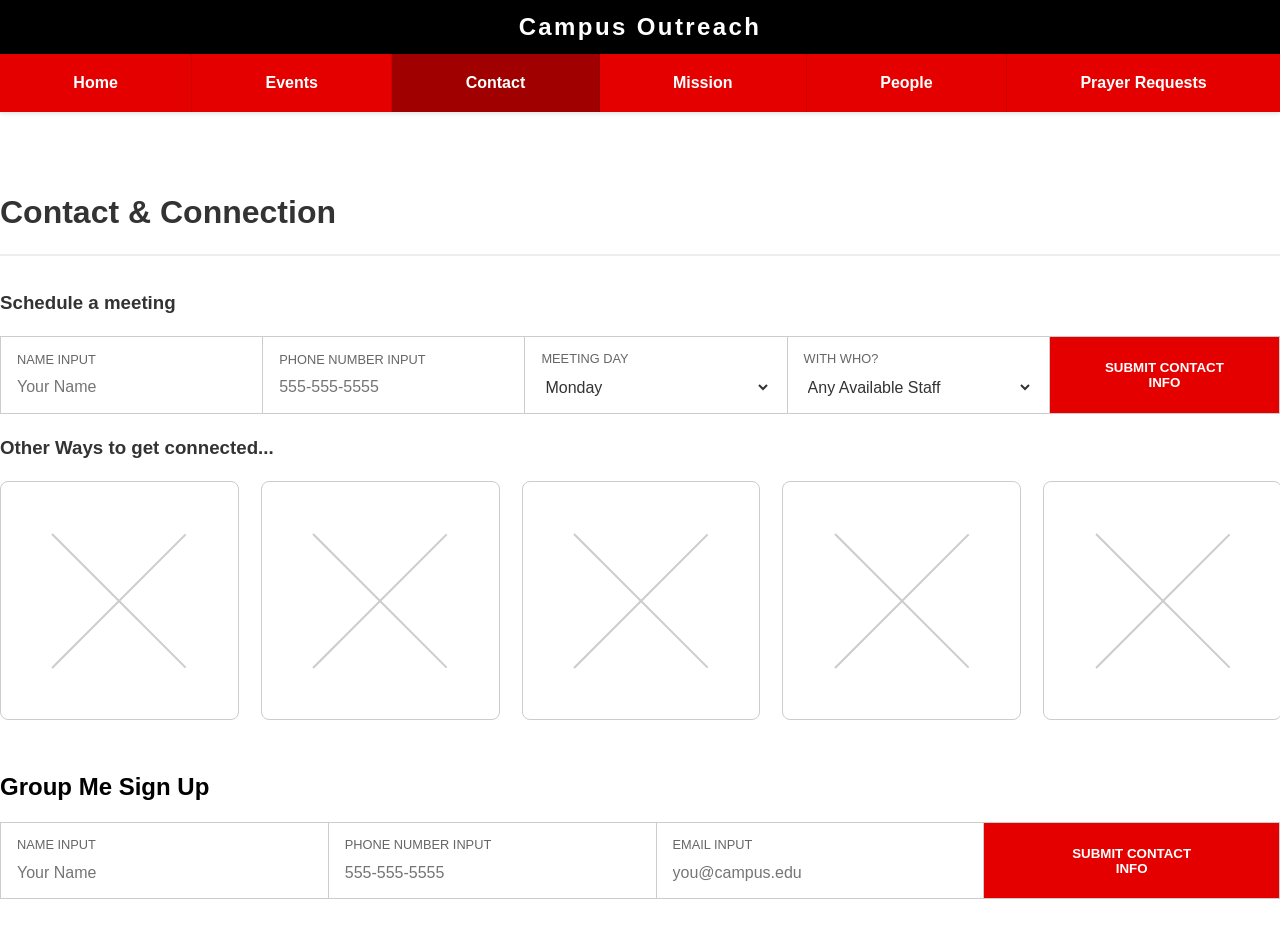
<file: contact.html>
<!DOCTYPE html>
<html lang="en">
<head>
  <meta charset="UTF-8">
  <meta name="viewport" content="width=device-width, initial-scale=1.0">
  <title>Campus Outreach</title>
  <link rel="stylesheet" href="stylesFinal.css">
</head>
<body>

  <header class="header">
    <div class="logo-bar">
      <div class="container">
        <div class="logo">Campus Outreach</div>
      </div>
    </div>

    <div class="nav-bar-wrapper">
      <nav class="nav-bar" id="main-nav">
        <a href="finalIndex.html" class="nav-link">Home</a>
        <a href="events.html" class="nav-link">Events</a>
        <a href="contact.html" class="nav-link current">Contact</a>
        <a href="mission.html" class="nav-link">Mission</a>
        <a href="people.html" class="nav-link">People</a>
        <a href="prayer.html" class="nav-link">Prayer Requests</a>
      </nav>
    </div>
  </header>
    <main>
      <section id="contact" class="section active"> 
        <h2 class="section-title">Contact & Connection</h2>
        <div class="mb-12">
          <h3 class="text-2xl font-semibold mb-4">Schedule a meeting</h3>
          
          <form class="form-grid" action="mailto:contact@campusoutreach.org" method="POST" enctype="text/plain">

            <div class="form-input-group">
              <label for="name">NAME INPUT</label>
              <input type="text" id="name" name="Name" placeholder="Your Name" required>
            </div>

            <div class="form-input-group">
              <label for="phone">PHONE NUMBER INPUT</label>
              <input type="tel" id="phone" name="Phone Number" placeholder="555-555-5555" required>
            </div>

            <div class="form-input-group">
              <label for="meeting_day">MEETING DAY</label>
              <select id="meeting_day" name="Meeting Day">
                <option>Monday</option>
                <option>Tuesday</option>
                <option>Wednesday</option>
                <option>Thursday</option>
                <option>Friday</option>
              </select>
            </div>

            <div class="form-input-group">
              <label for="with_who">WITH WHO?</label>
              <select id="with_who" name="Staff Member">
                <option>Any Available Staff</option>
                <option>Isaac Kain - OSU</option>
                <option>Logan Carpenter - Director</option>
                <option>Austin Sprong - UC</option>
              </select>
            </div>

            <div class="submit-button-group">
              <button type="submit" aria-label="Submit Contact Info">
                SUBMIT CONTACT<br>INFO
              </button>
            </div>
          </form>
        </div>

        <h3 class="text-2xl font-semibold mb-4 mt-8">Other Ways to get connected...</h3>
        <div class="connect-grid mb-12">
          <div class="connect-placeholder"></div>
          <div class="connect-placeholder"></div>
          <div class="connect-placeholder"></div>
          <div class="connect-placeholder"></div>
          <div class="connect-placeholder"></div>
        </div>

        <h3 class="groupme-title">Group Me Sign Up</h3>

        <form class="form-grid" action="mailto:groupme@campusoutreach.org" method="POST" enctype="text/plain">
          
          <div class="form-input-group">
            <label for="gm_name">NAME INPUT</label>
            <input type="text" id="gm_name" name="GroupMe Name" placeholder="Your Name" required>
          </div>

          <div class="form-input-group">
            <label for="gm_phone">PHONE NUMBER INPUT</label>
            <input type="tel" id="gm_phone" name="GroupMe Phone" placeholder="555-555-5555" required>
          </div>

          <div class="form-input-group">
            <label for="gm_email">EMAIL INPUT</label>
            <input type="email" id="gm_email" name="GroupMe Email" placeholder="you@campus.edu" required>
          </div>
          <div class="submit-button-group">
            <button type="submit" aria-label="Submit Group Me Sign Up">
              SUBMIT CONTACT<br>INFO
            </button>
          </div>
        </form>
      </section>
    </main>
</body>
</html>
</file>
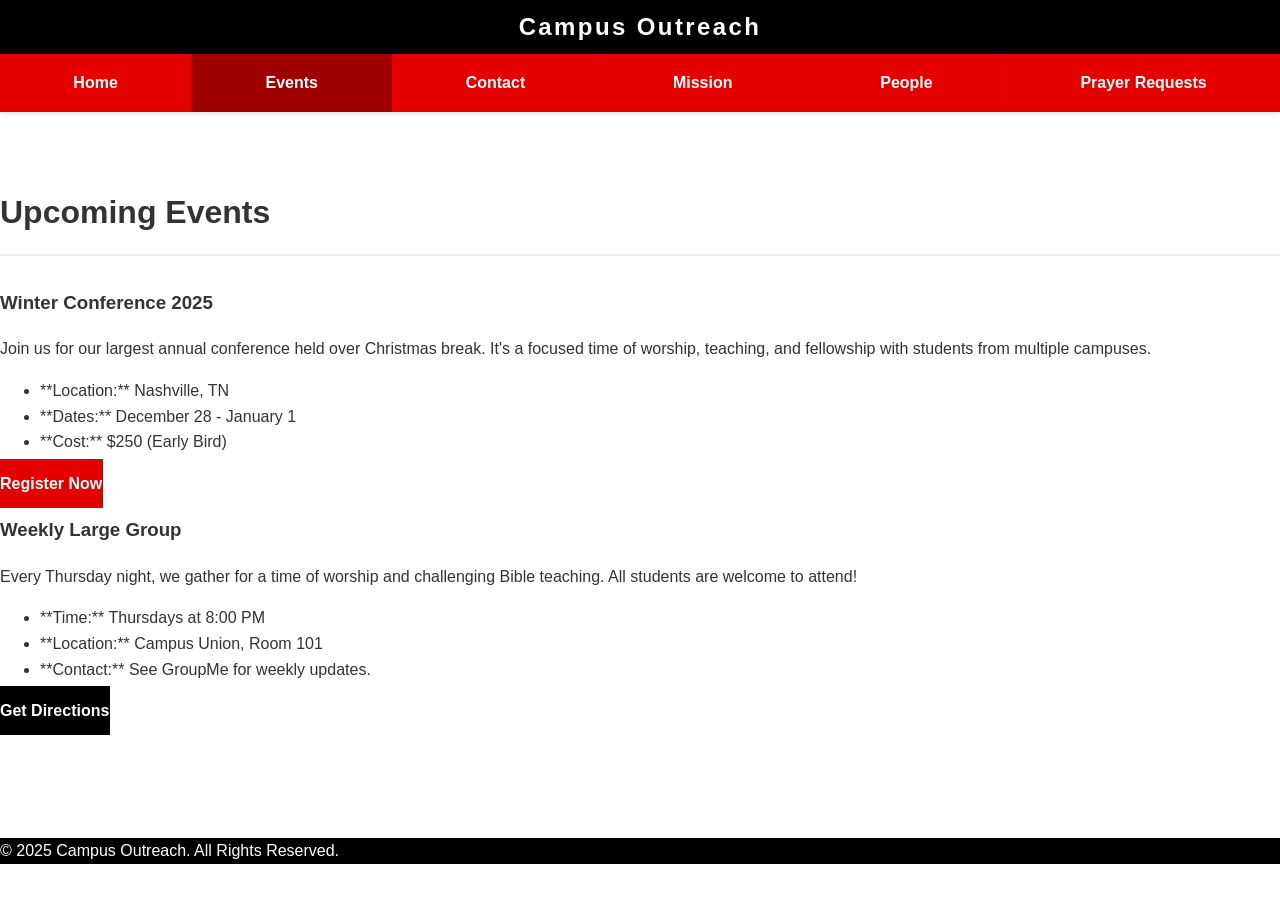
<file: events.html>
<!DOCTYPE html>
<html lang="en">
<head>
    <meta charset="UTF-8">
    <meta name="viewport" content="width=device-width, initial-scale=1.0">
    <title>Campus Outreach</title>
    <link rel="stylesheet" href="stylesFinal.css">
</head>
<body>

    <header class="header">
        <div class="logo-bar">
            <div class="container">
                <div class="logo">Campus Outreach</div>
            </div>
        </div>

        <div class="nav-bar-wrapper">
            <nav class="nav-bar" id="main-nav">
                <a href="finalIndex.html" class="nav-link">Home</a>
                <a href="events.html" class="nav-link current">Events</a>
                <a href="contact.html" class="nav-link">Contact</a>
                <a href="mission.html" class="nav-link">Mission</a>
                <a href="people.html" class="nav-link">People</a>
                <a href="prayer.html" class="nav-link">Prayer Requests</a>
            </nav>
        </div>
    </header>
        <main>
            <section id="events" class="section active">
                <h2 class="section-title">Upcoming Events</h2>
                <div class="grid md:grid-cols-2 gap-8">
                    <div class="p-6 border rounded-lg shadow-md">
                        <h3 class="text-xl font-bold text-red-700 mb-2">Winter Conference 2025</h3>
                        <p class="text-gray-700 mb-4">
                            Join us for our largest annual conference held over Christmas break. It's a focused time of worship, teaching, and fellowship with students from multiple campuses.
                        </p>
                        <ul class="list-disc list-inside text-sm text-gray-600">
                            <li>**Location:** Nashville, TN</li>
                            <li>**Dates:** December 28 - January 1</li>
                            <li>**Cost:** $250 (Early Bird)</li>
                        </ul>
                        <a data-target="contact" class="nav-link mt-4 inline-block px-4 py-2 text-center rounded-md" style="background-color: var(--co-accent); color: white;">Register Now</a>
                    </div>
                    <div class="p-6 border rounded-lg shadow-md">
                        <h3 class="text-xl font-bold text-red-700 mb-2">Weekly Large Group</h3>
                        <p class="text-gray-700 mb-4">
                            Every Thursday night, we gather for a time of worship and challenging Bible teaching. All students are welcome to attend!
                        </p>
                        <ul class="list-disc list-inside text-sm text-gray-600">
                            <li>**Time:** Thursdays at 8:00 PM</li>
                            <li>**Location:** Campus Union, Room 101</li>
                            <li>**Contact:** See GroupMe for weekly updates.</li>
                        </ul>
                        <a data-target="contact" class="nav-link mt-4 inline-block px-4 py-2 text-center rounded-md" style="background-color: var(--co-primary); color: white;">Get Directions</a>
                    </div>
                </div>
            </section>
        </main>      
    <footer class="text-center py-4 text-sm mt-8" style="background-color: var(--co-primary); color: white;">
        &copy; 2025 Campus Outreach. All Rights Reserved.   
    </footer>       
</body>
</html>
</file>
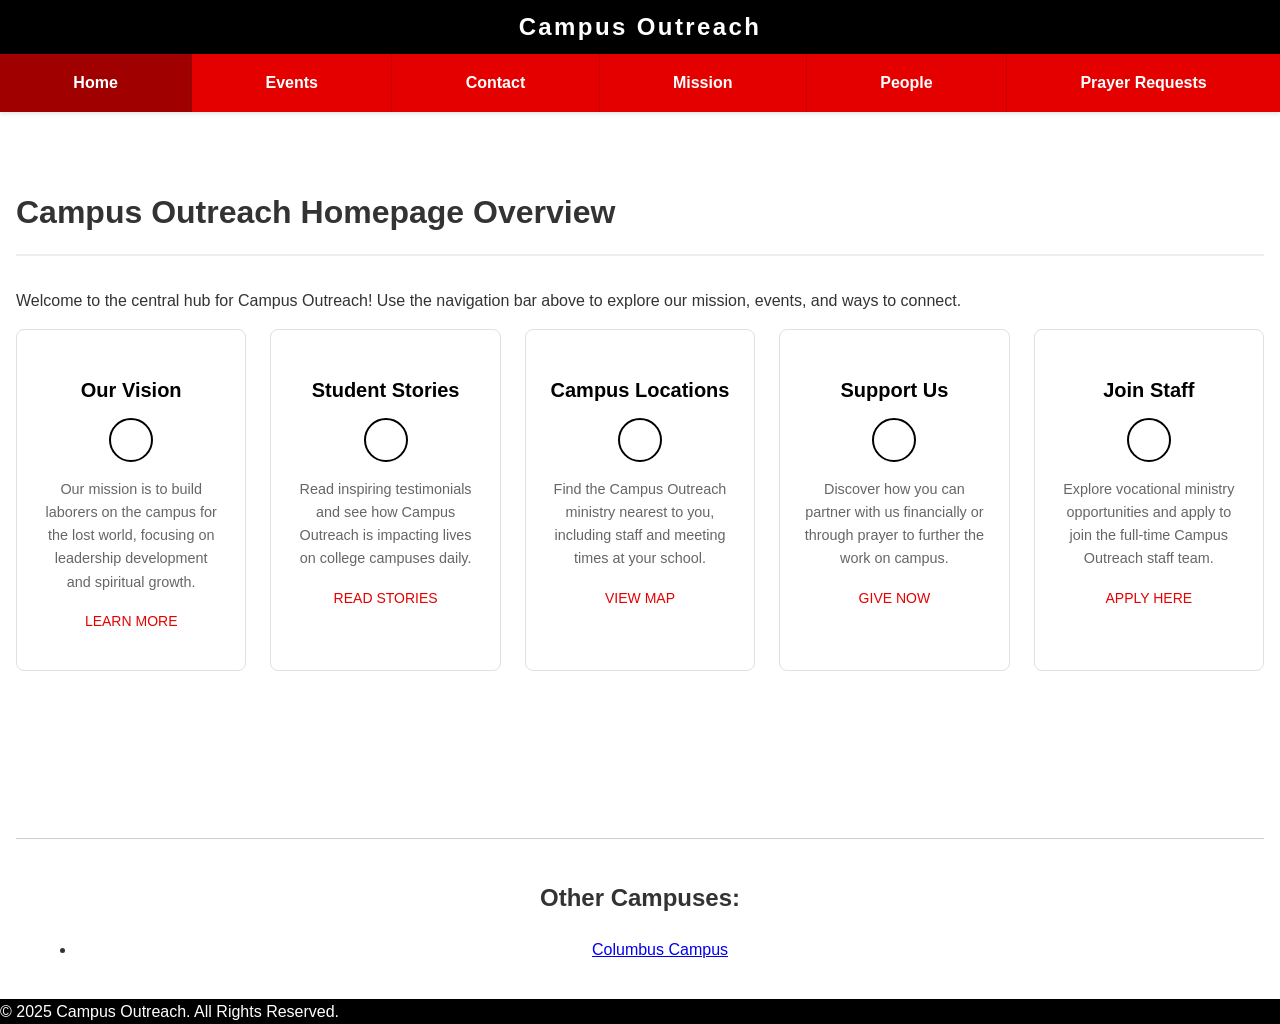
<file: finalIndex.html>
<!DOCTYPE html> <html lang="en"> <head> <meta charset="UTF-8"> <meta
            name="viewport" content="width=device-width, initial-scale=1.0">
        <title>Campus Outreach</title> <link rel="stylesheet"
            href="stylesFinal.css"> 
        </head> <body> <header class="header"> <div
                class="logo-bar"> <div class="container"> <div
                        class="logo">Campus Outreach</div> 
                    </div>
                 </div> 
                <div class="nav-bar-wrapper"> <nav class="nav-bar" id="main-nav"> <a
                        href="finalIndex.html" class="nav-link current">Home</a>
                    <a href="events.html" class="nav-link">Events</a> <a
                        href="contact.html" class="nav-link">Contact</a> <a
                        href="mission.html" class="nav-link">Mission</a> <a
                        href="people.html" class="nav-link">People</a> <a
                        href="prayer.html" class="nav-link">Prayer Requests</a>
                </nav> </div> </header> <div class="container"> <main
                class="main-content"> <section id="home" class="section active">
                    <h2 class="section-title">Campus Outreach Homepage Overview</h2> 
                    <p class="mb-8 text-xl text-center text-gray-600"> Welcome
                        to the central hub for Campus Outreach! Use the
                        navigation bar above to explore our mission, events, and
                        ways to connect. </p> <div class="info-grid"> 
                            <div class="info-card"> <h3>Our Vision</h3> <div
                                class="placeholder-circle"></div> <p
                                style="font-size: 0.9rem; color: #666;"> Our
                                mission is to build laborers on the campus for
                                the lost world, focusing on leadership
                                development and spiritual growth. </p> <p
                                class="contact-text">LEARN MORE</p> </div> <div
                            class="info-card"> <h3>Student Stories</h3> <div
                                class="placeholder-circle"></div> <p
                                style="font-size: 0.9rem; color: #666;"> Read
                                inspiring testimonials and see how Campus
                                Outreach is impacting lives on college campuses
                                daily. </p> <p class="contact-text">READ
                                STORIES</p> </div> <div class="info-card">
                            <h3>Campus Locations</h3> <div
                                class="placeholder-circle">
                            </div> <p
                                style="font-size: 0.9rem; color: #666;"> Find
                                the Campus Outreach ministry nearest to you,
                                including staff and meeting times at your
                                school. </p> <p class="contact-text">VIEW
                                MAP</p> </div> <div class="info-card">
                            <h3>Support Us</h3>
                             <div
                                class="placeholder-circle"></div> <p
                                style="font-size: 0.9rem; color: #666;">
                                Discover how you can partner with us financially
                                or through prayer to further the work on campus.
                            </p>
                            <p class="contact-text">GIVE NOW</p> 
                        </div>
                        <div class="info-card"> <h3>Join Staff</h3> <div
                                class="placeholder-circle"></div> <p
                                style="font-size: 0.9rem; color: #666;"> Explore
                                vocational ministry opportunities and apply to
                                join the full-time Campus Outreach staff team.
                            </p> 
                            <p class="contact-text">APPLY HERE</p>
                         </div>
                    </div> 

                </section> 
                <section id="other-campuses" style="padding: 20px; border-top: 1px solid #ccc; text-align: center;">
                    <h2>Other Campuses:</h2>
            <ul>
                <li>
                    <a href="https://www.cocolumbus.org/" target="_blank" rel="noopener noreferrer">
                        Columbus Campus
                    </a>
                </li>
                </ul>
            </section>
            </main> 
        </div> 

        
        <footer
            class="text-center py-4 text-sm mt-8"
            style="background-color: var(--co-primary); color: white;"> &copy;
            2025 Campus Outreach. All Rights Reserved.
        </footer>
    </body>
</html>
</file>
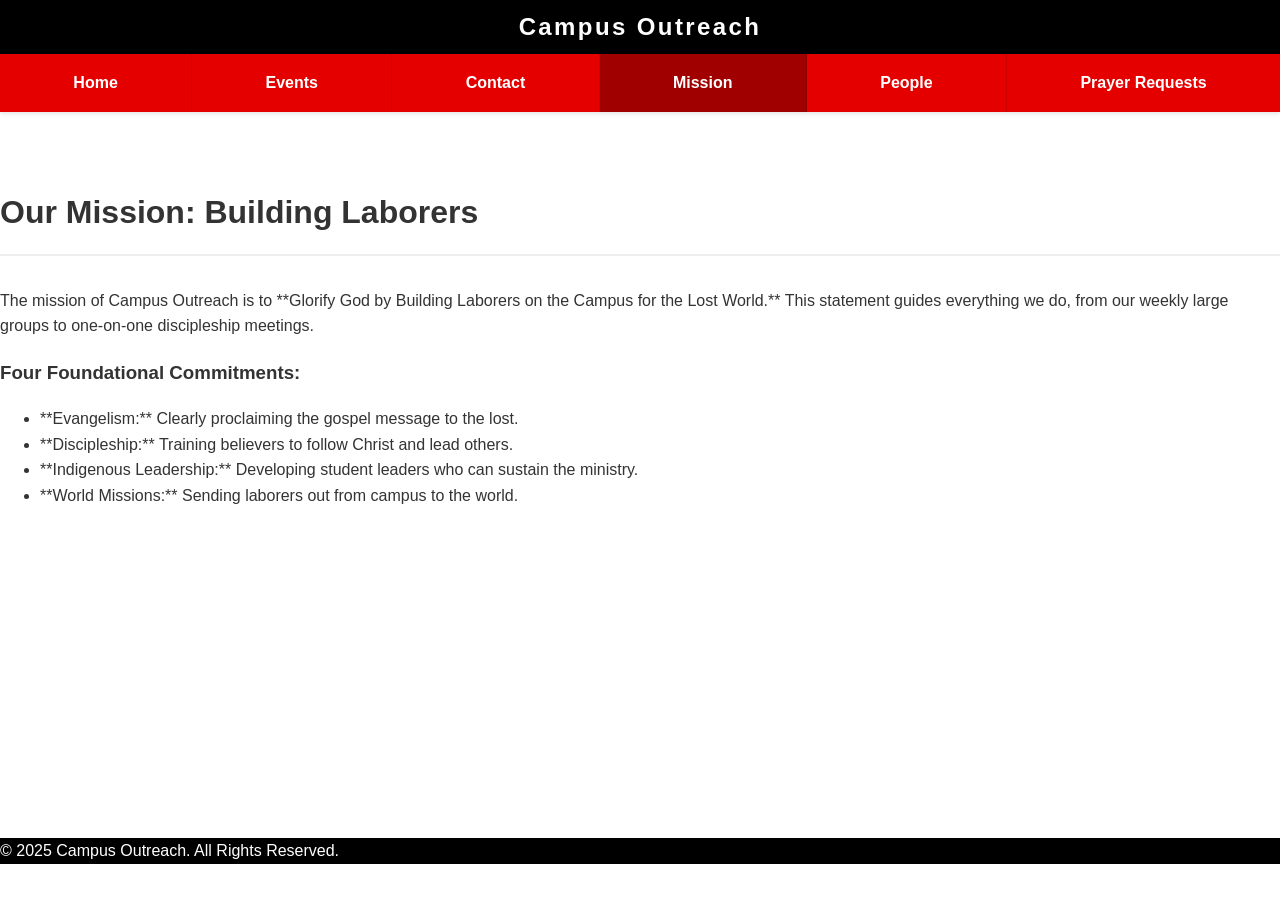
<file: mission.html>
<!DOCTYPE html>
<html lang="en">
<head>
    <meta charset="UTF-8">
    <meta name="viewport" content="width=device-width, initial-scale=1.0">
    <title>Campus Outreach</title>
    <link rel="stylesheet" href="stylesFinal.css">
</head>
<body>

    <header class="header">
        <div class="logo-bar">
            <div class="container">
                <div class="logo">Campus Outreach</div>
            </div>
        </div>

        <div class="nav-bar-wrapper">
            <nav class="nav-bar" id="main-nav">
                <a href="finalIndex.html" class="nav-link">Home</a>
                <a href="events.html" class="nav-link">Events</a>
                <a href="contact.html" class="nav-link">Contact</a>
                <a href="mission.html" class="nav-link current">Mission</a>
                <a href="people.html" class="nav-link">People</a>
                <a href="prayer.html" class="nav-link">Prayer Requests</a>
            </nav>
        </div>
    </header>
        <main>
            <section id="mission" class="section active">
                <h2 class="section-title">Our Mission: Building Laborers</h2>
                <div class="bg-gray-50 p-6 rounded-lg shadow-inner">
                    <p class="text-lg mb-4">
                        The mission of Campus Outreach is to **Glorify God by Building Laborers on the Campus for the Lost World.** This statement guides everything we do, from our weekly large groups to one-on-one discipleship meetings.
                    </p>
                    <h3 class="text-xl font-semibold text-red-700 mt-6 mb-2">Four Foundational Commitments:</h3>
                    <ul class="list-decimal list-inside space-y-2 ml-4">
                        <li>**Evangelism:** Clearly proclaiming the gospel message to the lost.</li>
                        <li>**Discipleship:** Training believers to follow Christ and lead others.</li>
                        <li>**Indigenous Leadership:** Developing student leaders who can sustain the ministry.</li>
                        <li>**World Missions:** Sending laborers out from campus to the world.</li>
                    </ul>
                </div>
            </section>
        </main>
    <footer class="text-center py-4 text-sm mt-8" style="background-color: var(--co-primary); color: white;">
        &copy; 2025 Campus Outreach. All Rights Reserved.
    </footer>
</body>
</html>
</file>
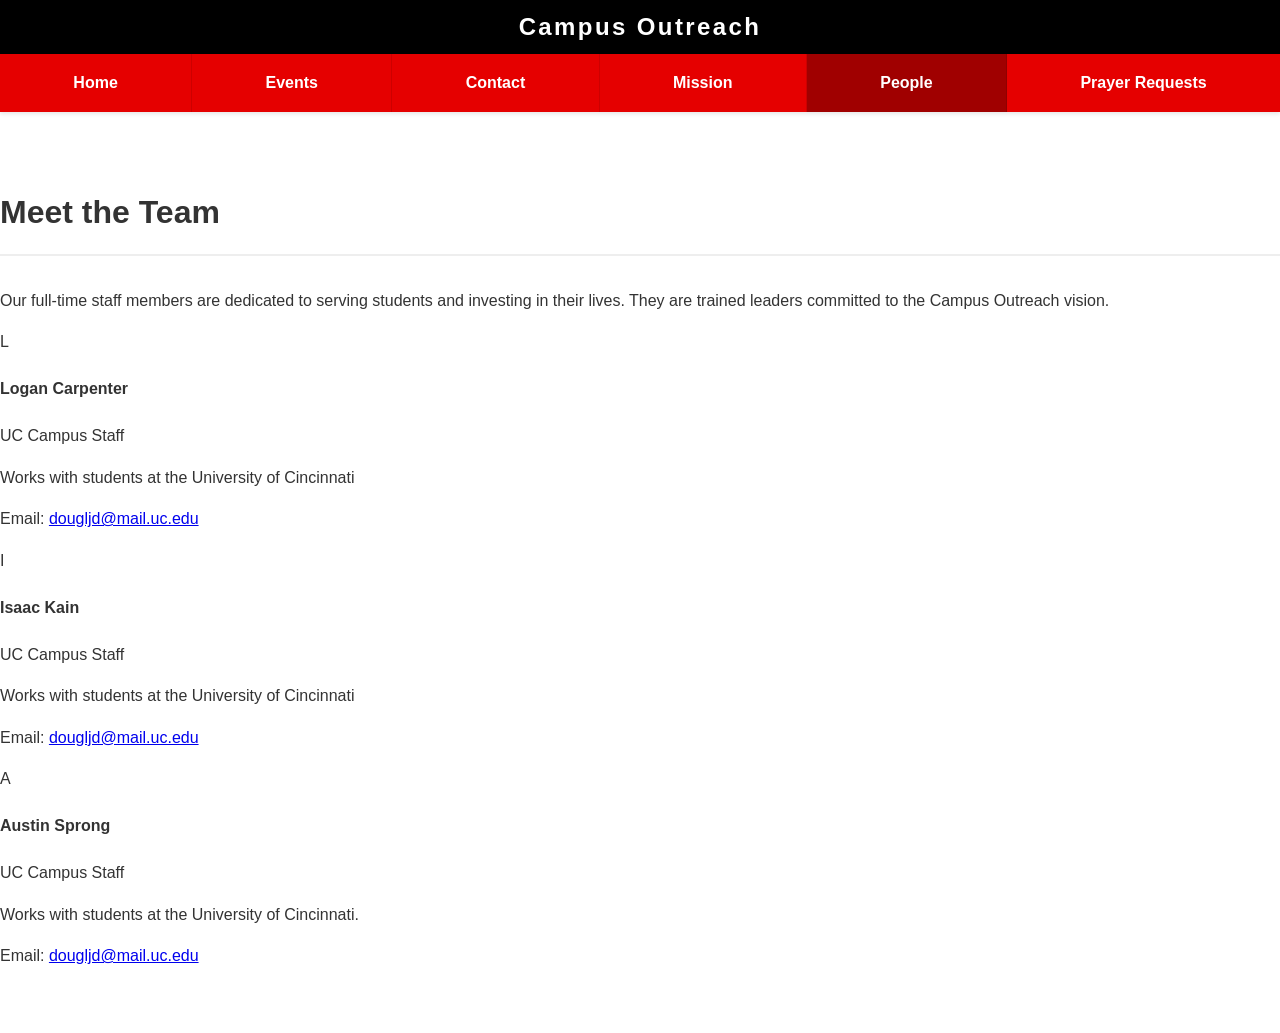
<file: people.html>
<!DOCTYPE html>
<html lang="en">
<head>
  <meta charset="UTF-8">
  <meta name="viewport" content="width=device-width, initial-scale=1.0">
  <title>Campus Outreach</title>
  <link rel="stylesheet" href="stylesFinal.css">
</head>
<body>
  <header class="header">
    <div class="logo-bar">
      <div class="container">
        <div class="logo">Campus Outreach</div>
      </div>
    </div>

    <div class="nav-bar-wrapper">
      <nav class="nav-bar" id="main-nav">
        <a href="finalIndex.html" class="nav-link">Home</a>
        <a href="events.html" class="nav-link">Events</a>
        <a href="contact.html" class="nav-link">Contact</a>
        <a href="mission.html" class="nav-link">Mission</a>
        <a href="people.html" class="nav-link current">People</a>
        <a href="prayer.html" class="nav-link">Prayer Requests</a>
      </nav>
    </div>
  </header>
      <section id="people" class="section active">
        <h2 class="section-title">Meet the Team</h2>
        <p class="text-lg mb-8 text-gray-700">
          Our full-time staff members are dedicated to serving students and investing in their lives. They are trained leaders committed to the Campus Outreach vision.
        </p>
        <div class="grid md:grid-cols-3 gap-6">
          <div class="p-4 border rounded-lg text-center shadow">
            <div class="w-24 h-24 bg-red-100 rounded-full mx-auto mb-3 border-4 border-red-500 flex items-center justify-center text-red-700 font-bold text-3xl">L</div>
            <h4 class="text-lg font-bold">Logan Carpenter</h4>
            <p class="text-red-700 font-medium">UC Campus Staff</p>
            <p class="text-sm text-gray-600 mt-2">Works with students at the University of Cincinnati</p>
                        <p class="text-sm text-gray-600 mt-1">Email: <a href="mailto:dougljd@mail.uc.edu" class="text-red-700 hover:underline">dougljd@mail.uc.edu</a></p>
          </div>
          <div class="p-4 border rounded-lg text-center shadow">
            <div class="w-24 h-24 bg-gray-200 rounded-full mx-auto mb-3 border-4 border-gray-400 flex items-center justify-center text-gray-700 font-bold text-3xl">I</div>
            <h4 class="text-lg font-bold">Isaac Kain</h4>
            <p class="text-red-700 font-medium">UC Campus Staff</p>
            <p class="text-sm text-gray-600 mt-2">Works with students at the University of Cincinnati</p>
                        <p class="text-sm text-gray-600 mt-1">Email: <a href="mailto:dougljd@mail.uc.edu" class="text-red-700 hover:underline">dougljd@mail.uc.edu</a></p>
          </div>
          <div class="p-4 border rounded-lg text-center shadow">
            <div class="w-24 h-24 bg-gray-200 rounded-full mx-auto mb-3 border-4 border-gray-400 flex items-center justify-center text-gray-700 font-bold text-3xl">A</div>
            <h4 class="text-lg font-bold">Austin Sprong</h4>
            <p class="text-red-700 font-medium">UC Campus Staff</p>
            <p class="text-sm text-gray-600 mt-2">Works with students at the University of Cincinnati.</p>
                        <p class="text-sm text-gray-600 mt-1">Email: <a href="mailto:dougljd@mail.uc.edu" class="text-red-700 hover:underline">dougljd@mail.uc.edu</a></p>
          </div>
        </div>
      </section>
  </body>
</html>
</file>
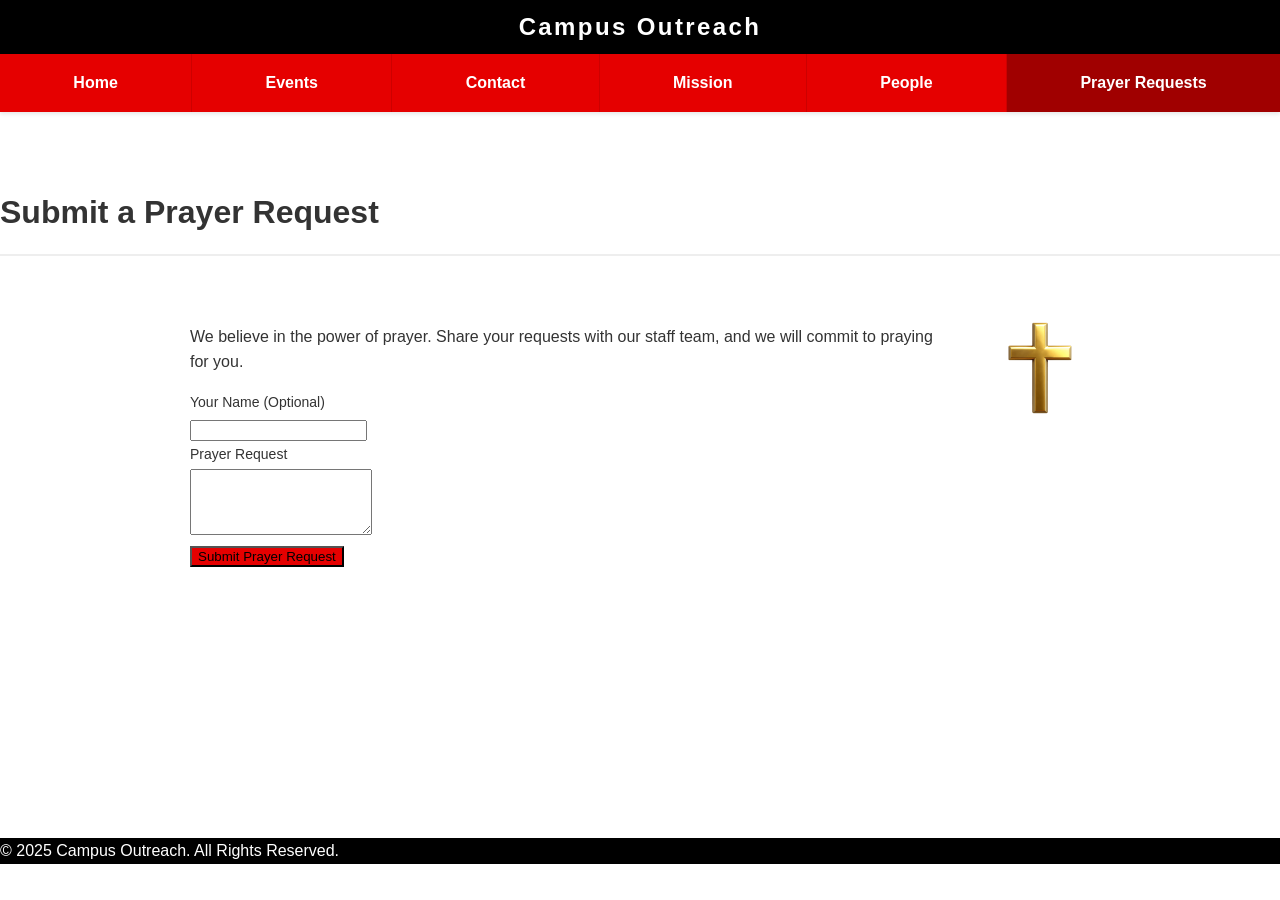
<file: prayer.html>
<!DOCTYPE html>
<html lang="en">
<head>
    <meta charset="UTF-8">
    <meta name="viewport" content="width=device-width, initial-scale=1.0">
    <title>Campus Outreach</title>
    <link rel="stylesheet" href="stylesFinal.css">
</head>
<body>

    <header class="header">
        <div class="logo-bar">
            <div class="container">
                <div class="logo">Campus Outreach</div>
            </div>
        </div>

        <div class="nav-bar-wrapper">
            <nav class="nav-bar" id="main-nav">
                <a href="finalIndex.html" class="nav-link">Home</a>
                <a href="events.html" class="nav-link">Events</a>
                <a href="contact.html" class="nav-link">Contact</a>
                <a href="mission.html" class="nav-link">Mission</a>
                <a href="people.html" class="nav-link">People</a>
                <a href="prayer.html" class="nav-link current">Prayer Requests</a>
            </nav>
        </div>
    </header>   
<main>
        <section id="prayer" class="section active">
            <h2 class="section-title">Submit a Prayer Request</h2>
            
            <div class="prayer-section-content">
                
                <div class="form-box">
                    <p class="form-description">
                        We believe in the power of prayer. Share your requests with our staff team, and we will commit to praying for you.
                    </p>
                    <form action="mailto:prayer@campusoutreach.org" method="POST" enctype="text/plain" class="form-group-wrapper">
                        <div class="form-group">
                            <label for="prayer_name">Your Name (Optional)</label>
                            <input type="text" id="prayer_name" name="Name">
                        </div>
                        <div class="form-group">
                            <label for="prayer_request">Prayer Request</label>
                            <textarea id="prayer_request" name="Request" rows="4" required></textarea>
                        </div>
                        <button type="submit" class="submit-button" style="background-color: var(--co-accent);">
                            Submit Prayer Request
                        </button>
                    </form>
                </div>
                
                <div class="cross-image-container">
                    <img src="cross.png" alt="Golden Cross Symbol" class="cross-image">
                </div>
                
            </div>
        </section>
    </main>
    <footer class="text-center py-4 text-sm mt-8" style="background-color: var(--co-primary); color: white;">
        &copy; 2025 Campus Outreach. All Rights Reserved.
    </footer>

</body>
</html>
</file>
<file: stylesFinal.css>
:root {
    --co-primary: #000000;       
    --co-accent: #E50000;        
    --co-background: #ffffff;    
    --co-text-dark: #333333;     
    --co-input-border: #cccccc;
}

body {
    font-family: 'Inter', sans-serif;
    background-color: var(--co-background);
    color: var(--co-text-dark);
    margin: 0;
    padding: 0;
    line-height: 1.6;
}

.container {
    max-width: 1280px;
    margin: 0 auto;
    padding: 0 1rem;
}

.section {
    padding: 3rem 0;
    display: none; 
    min-height: 70vh;
}

.section.active {
    display: block; 
}

.section-title {
    font-size: 2rem;
    font-weight: 700;
    color: var(--co-text-dark);
    margin-bottom: 2rem;
    border-bottom: 2px solid #eee;
    padding-bottom: 1rem;
}

.header {
    box-shadow: 0 2px 4px rgba(0, 0, 0, 0.1);
    position: sticky;
    top: 0;
    z-index: 1000;
}

.logo-bar {
    background-color: var(--co-primary);
    color: white;
    text-align: center;
    padding: 0.5rem 0;
}

.logo {
    font-size: 1.5rem;
    font-weight: 800;
    letter-spacing: 0.1em;
}

.nav-bar-wrapper {
    background-color: var(--co-accent);
    width: 100%;
}

.nav-bar {
    display: flex;
    width: 100%; 
    overflow-x: auto;
    -webkit-overflow-scrolling: touch;
    scrollbar-width: none;
}
.nav-bar::-webkit-scrollbar { display: none; }

.nav-link {
    flex-grow: 1; 
    flex-shrink: 1; 
    background-color: var(--co-accent); 
    color: white;
    text-decoration: none;
    font-weight: 600;
    padding: 1rem 0; 
    text-align: center;
    transition: background-color 0.3s;
    border-right: 1px solid rgba(0, 0, 0, 0.1);
    cursor: pointer;
}

.nav-bar a:last-child {
     border-right: none !important;
}


.nav-link:hover, .nav-link.current {
    background-color: #a00000; 
}

.info-grid {
    display: grid;
    grid-template-columns: repeat(auto-fit, minmax(200px, 1fr));
    gap: 1.5rem;
}

.info-card {
    border: 1px solid #e0e0e0;
    padding: 1.5rem;
    border-radius: 0.5rem;
    text-align: center;
}

.info-card h3 {
    font-size: 1.25rem;
    font-weight: 600;
    margin-bottom: 0.75rem;
    color: var(--co-primary);
}

.info-card .placeholder-circle {
    width: 40px;
    height: 40px;
    border: 2px solid var(--co-primary);
    border-radius: 50%;
    margin: 0.5rem auto 1rem;
}

.contact-text {
    color: var(--co-accent);
    font-weight: 500;
    font-size: 0.875rem;
    margin-top: 1rem;
    text-transform: uppercase;
}

.form-grid {
    display: flex;
    flex-wrap: wrap;
    border: 1px solid var(--co-input-border);
}

.form-input-group {
    flex-grow: 1;
    display: flex;
    flex-direction: column;
    justify-content: center;
    min-width: 150px;
    padding: 0.75rem 1rem;
    border-right: 1px solid var(--co-input-border);
}

.form-input-group:last-child:not(.submit-button-group) {
    border-right: none;
}

.form-input-group label {
    font-size: 0.8rem;
    font-weight: 500;
    color: #666;
    margin-bottom: 0.25rem;
}

.form-input-group input,
.form-input-group select {
    width: 100%;
    border: none;
    padding: 0.25rem 0;
    font-size: 1rem;
    background-color: transparent;
    color: var(--co-text-dark);
    box-sizing: border-box;
    outline: none;
}

.submit-button-group {
    background-color: var(--co-accent);
    color: white;
    font-weight: 700;
    padding: 0; 
    flex-grow: 1;
    display: flex;
    min-width: 100px;
    cursor: pointer;
    transition: background-color 0.3s;
}

.submit-button-group:hover {
    background-color: #b00000;
}

.submit-button-group button {
    width: 100%;
    height: 100%;
    background: none;
    border: none;
    color: inherit;
    font-weight: inherit;
    text-align: center;
    cursor: pointer;
    padding: 0.75rem 1rem;
    text-transform: uppercase;
}

.groupme-title {
    font-size: 1.5rem;
    font-weight: 600;
    margin-top: 3rem;
    margin-bottom: 1rem;
    color: var(--co-primary);
}

.connect-grid {
    display: grid;
    grid-template-columns: repeat(auto-fit, minmax(180px, 1fr));
    gap: 1.5rem;
    margin-bottom: 3rem;
}

.connect-placeholder {
    width: 100%;
    padding-top: 100%; 
    position: relative;
    border: 1px solid var(--co-input-border);
    border-radius: 0.5rem;
}

.connect-placeholder::before,
.connect-placeholder::after {
    content: '';
    position: absolute;
    top: 50%;
    left: 50%;
    width: 80%;
    height: 2px;
    background-color: var(--co-input-border);
    transform-origin: center;
}

.connect-placeholder::before {
    transform: translate(-50%, -50%) rotate(45deg);
}

.connect-placeholder::after {
    transform: translate(-50%, -50%) rotate(-45deg);
}

@media (min-width: 768px) {
    .form-grid {
        flex-wrap: nowrap;
    }
    .form-input-group {
        border-bottom: none;
        min-width: 0;
    }
    .form-input-group:not(.submit-button-group) {
        flex-basis: 20%;
    }
    .submit-button-group {
        flex-basis: 20%;
    }
}

.prayer-section-content {
    display: flex;
    justify-content: center;
    align-items: flex-start;
    gap: 40px;
    max-width: 900px;
    margin: 0 auto;
    padding-top: 20px;
}

.prayer-form-box {
    max-width: 400px;
    padding: 24px;
    border: 1px solid var(--co-input-border);
    border-radius: 8px;
    box-shadow: 0 4px 6px -1px rgba(0, 0, 0, 0.1), 0 2px 4px -2px rgba(0, 0, 0, 0.06);
    background-color: #fef2f2;
    flex-shrink: 0;
    margin: 0;
}

.prayer-form-description {
    margin-bottom: 16px;
    color: var(--co-text-dark);
    text-align: center;
}

.prayer-form-wrapper {
    display: flex;
    flex-direction: column;
    gap: 16px;
}

.form-group label {
    display: block;
    font-size: 0.875rem;
    font-weight: 500;
    color: var(--co-text-dark);
    margin-bottom: 4px;
}
.prayer-form-box input[type="text"],
.prayer-form-box textarea {
    display: block;
    width: 100%;
    padding: 8px;
    margin-top: 4px;
    border-radius: 6px;
    border: 1px solid var(--co-input-border);
    box-shadow: 0 1px 2px 0 rgba(0, 0, 0, 0.05);
    box-sizing: border-box;
    font-size: 1rem;
}

.prayer-submit-button {
    width: 100%;
    padding: 8px 16px;
    border-radius: 6px;
    color: white;
    font-weight: bold;
    transition: background-color 0.3s;
    border: none;
    cursor: pointer;
    background-color: var(--co-accent);
}

.prayer-submit-button:hover {
    background-color: #b00000;
}

.cross-image-container {
    flex-shrink: 0;
    padding-top: 10px;
}
.cross-image-container img {
    width: 100px;
    height: auto;
    display: block;
}

.footer {
    text-align: center;
    padding: 16px 0;
    font-size: 0.875rem;
    margin-top: 32px;
    background-color: var(--co-primary);
    color: white;
    width: 100%;
}
</file>
